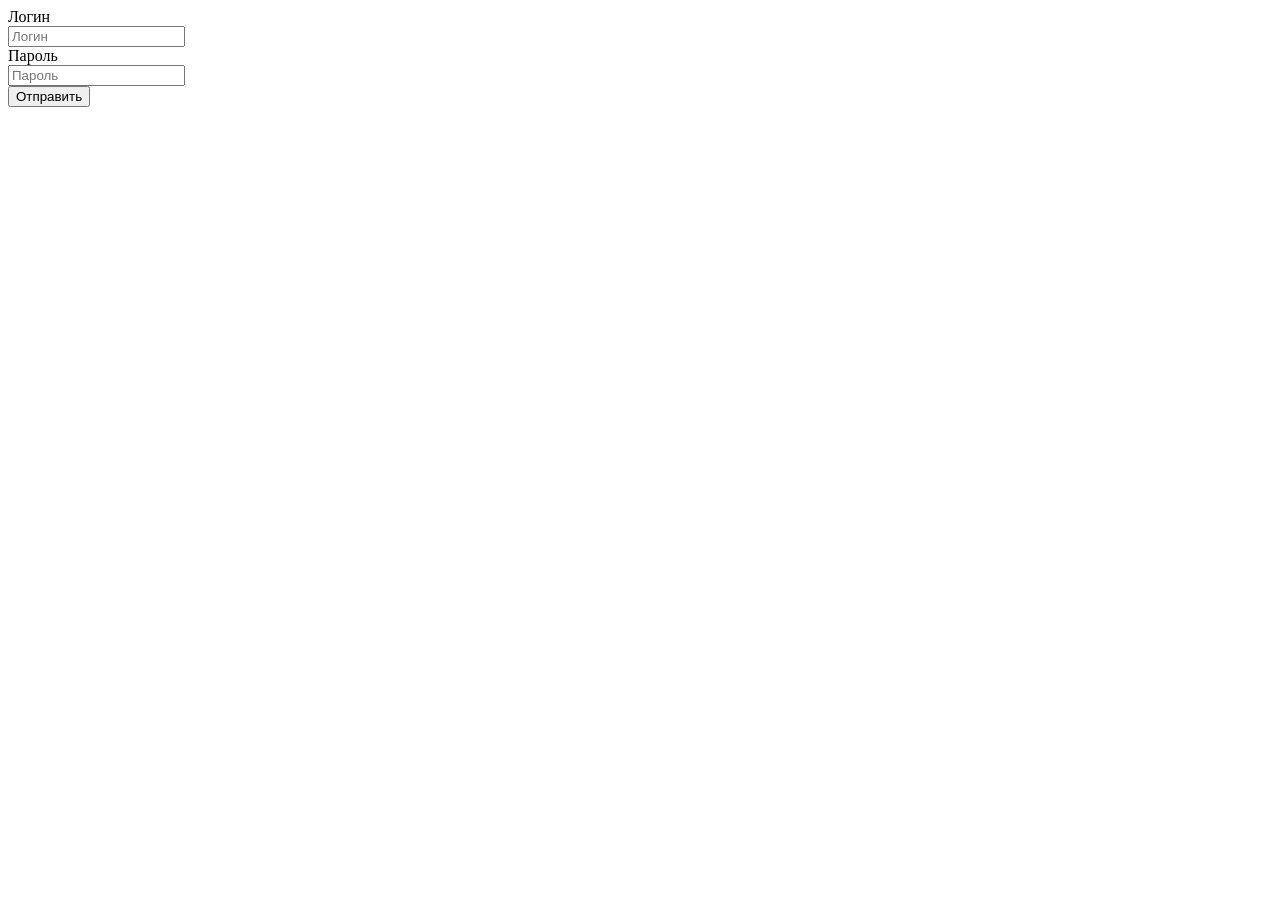
<file: src/main/resources/templates/layout/layout.html>
<!DOCTYPE html>
<html xmlns:th="http://www.w3.org/1999/xhtml">
<header></header>
<body >
<main class="container" th:fragment="layout">
    <form action="/new-user" method="POST">
        <div class="form-group row">
            <label for="inputText3" class="col-sm-2 col-form-label">Логин</label>
            <div class="col-sm-10">
                <input type="text" class="form-control" id="inputText3"  name="username" placeholder="Логин">
            </div>
        </div>
        <div class="form-group row">
            <label for="inputPassword3" class="col-sm-2 col-form-label">Пароль</label>
            <div class="col-sm-10">
                <input type="password" class="form-control" id="inputPassword3"  name = "password" placeholder="Пароль">
            </div>
        </div>
        <div class="form-group row">
            <div class="col-sm-10">
                <button type="submit" class="btn btn-primary">Отправить</button>
            </div>
        </div>
    </form>
</main>
</body>
</html>
</file>
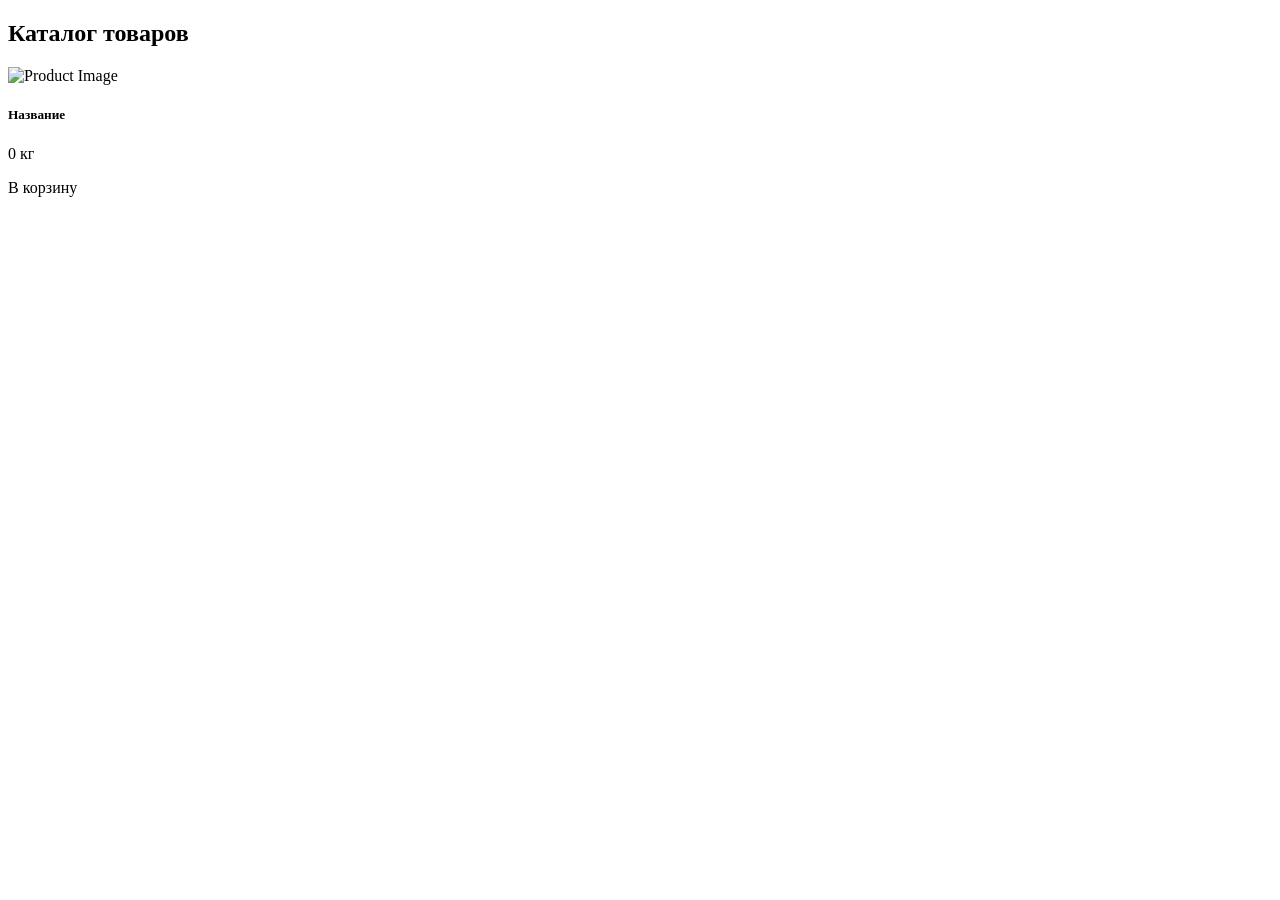
<file: src/main/resources/templates/layout/products.html>
<!DOCTYPE html>
<html lang="en" xmlns:th="http://www.w3.org/1999/xhtml">
<head>
    <meta charset="UTF-8">
    <title>Title</title>
</head>
<body>
<div class="container mt-5" th:fragment="products">
    <h2 class="mb-4 text-center">Каталог товаров</h2>
    <div class="row">

        <div class="col-md-4 mb-4" th:each="product : ${productList}">
            <div class="card shadow-sm h-100">
                <img th:src="@{/images/{img}(img=${product.imageUrl})}" class="card-img-top" alt="Product Image">
                <div class="card-body d-flex flex-column">
                    <h5 class="card-title text-danger" th:text="${product.product}">Название</h5>
                    <p class="card-subtitle mb-2 text-muted">
                        <span class="badge badge-info" th:text="${product.count} + ' кг'">0 кг</span>
                    </p>
                    <a th:href="@{/cart/add(id=${product.id})}"
                       class="btn btn-danger mt-auto">
                        <i class="fas fa-shopping-cart"></i> В корзину
                    </a>
                </div>
            </div>
        </div>

    </div>
</div>
</body>
</html>
</file>
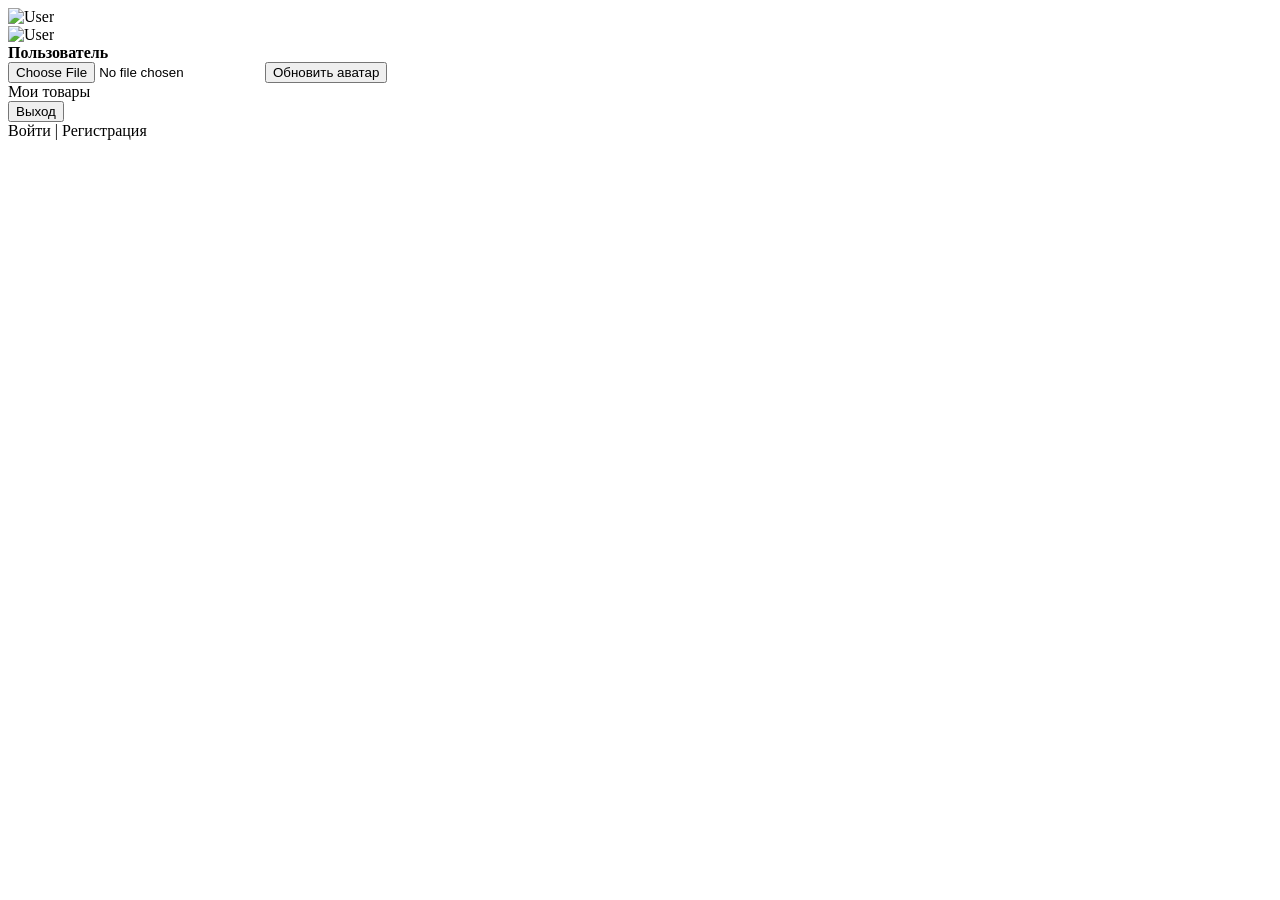
<file: src/main/resources/templates/layout/user.html>
<!DOCTYPE html>
<html lang="en" xmlns:th="http://www.w3.org/1999/xhtml" xmlns:sec="http://www.w3.org/1999/xhtml">
<head>
    <meta charset="UTF-8">
    <title>Title</title>
</head>
<body>
<div class="dropdown ml-4 nav-color" th:fragment="user">
    <div class="dropdown-toggle" id="dropdownMenuButton"
         data-toggle="dropdown" aria-haspopup="true"
         aria-expanded="false" sec:authorize="isAuthenticated()">
        <img th:src="@{/user/avatar/{username}(username=${#authentication.name})}"
             width="50" alt="User" class="rounded mb-2" />
    </div>

    <div class="dropdown-menu" aria-labelledby="dropdownMenuButton" sec:authorize="isAuthenticated()">
        <div class="dropdown-item-text text-center">
            <img th:src="@{/user/avatar/{username}(username=${#authentication.name})}"
                 width="50" alt="User" class="rounded mb-2" />
            <div>
                <strong th:text="${#authentication.name}">Пользователь</strong>
            </div>
        </div>
        <form th:action="@{/user/upload-avatar}" method="post" enctype="multipart/form-data" class="dropdown-item-text text-center">
            <input type="file" name="avatarFile" accept="image/*" class="form-control-file mb-2" required />
            <button type="submit" class="btn btn-sm btn-secondary">Обновить аватар</button>
        </form>
        <div class="dropdown-divider"></div>
        <a class="dropdown-item" th:href="@{/product}">Мои товары</a>
        <form th:action="@{/logout}" method="post">
            <button type="submit" class="dropdown-item">Выход</button>
        </form>
    </div>

    <div sec:authorize="isAnonymous()">
        <a th:href="@{/login}">Войти</a> |
        <a th:href="@{/register}">Регистрация</a>
    </div>
</div>

</body>
</html>
</file>
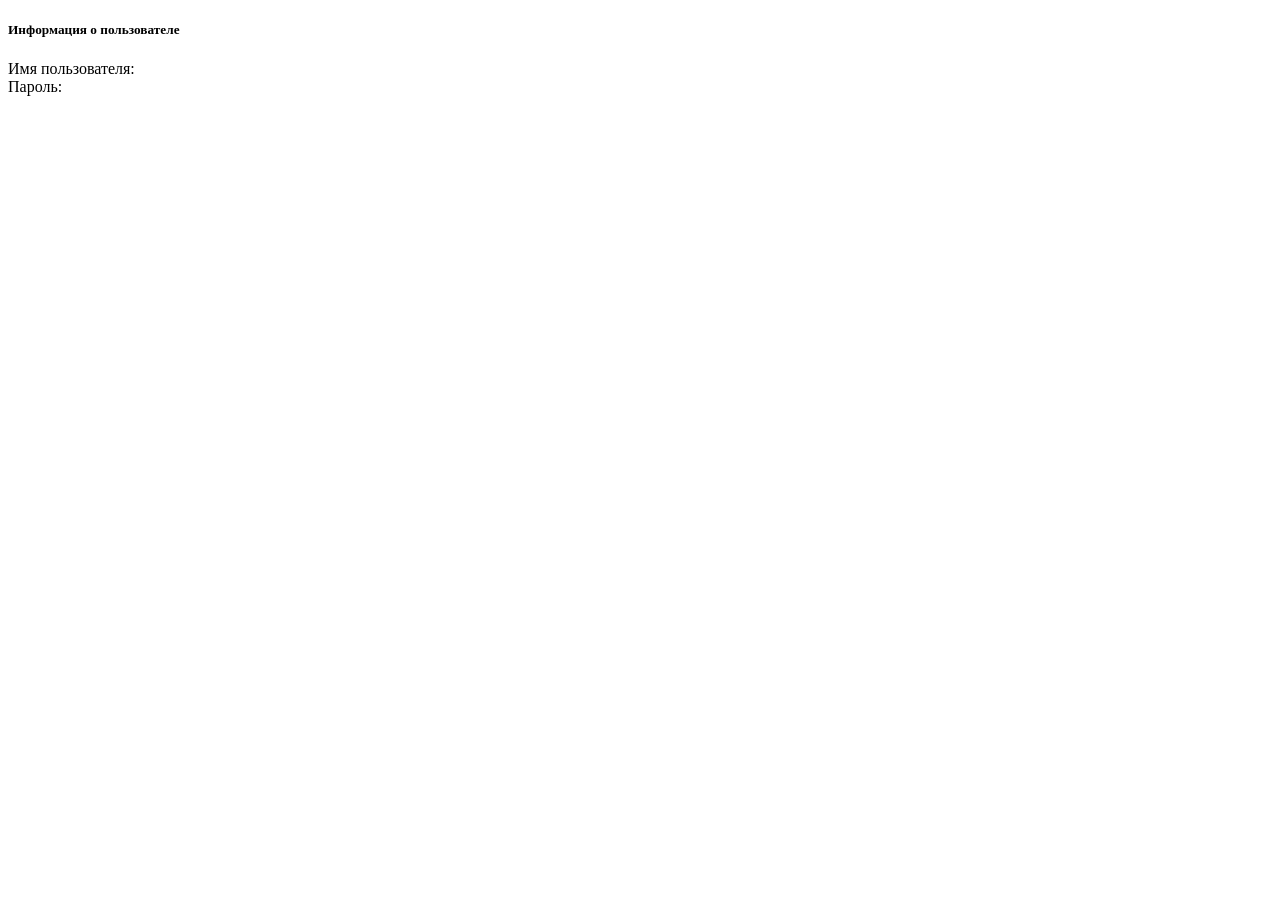
<file: src/main/resources/templates/layout/userCabinet.html>
<!DOCTYPE html>
<html lang="en" xmlns:th="http://www.w3.org/1999/xhtml">
<head>
    <meta charset="UTF-8">
    <title>Title</title>
</head>
<body>
<div class="dropdown ml-4 nav-color" th:fragment="cabinet" >
    <div class="card shadow-sm mt-3" th:object="${user}">
        <div class="card-header bg-primary text-white">
            <h5 class="mb-0">Информация о пользователе</h5>
        </div>
        <div class="card-body">
            <div class="mb-3">
                <label class="form-label fw-bold">Имя пользователя:</label>
                <span th:text="*{username}" class="form-control-plaintext"></span>
            </div>
            <div class="mb-3">
                <label class="form-label fw-bold">Пароль:</label>
                <span th:text="*{password}" class="form-control-plaintext text-muted"></span>
            </div>
        </div>
    </div>
</div>

</body>
</html>
</file>
